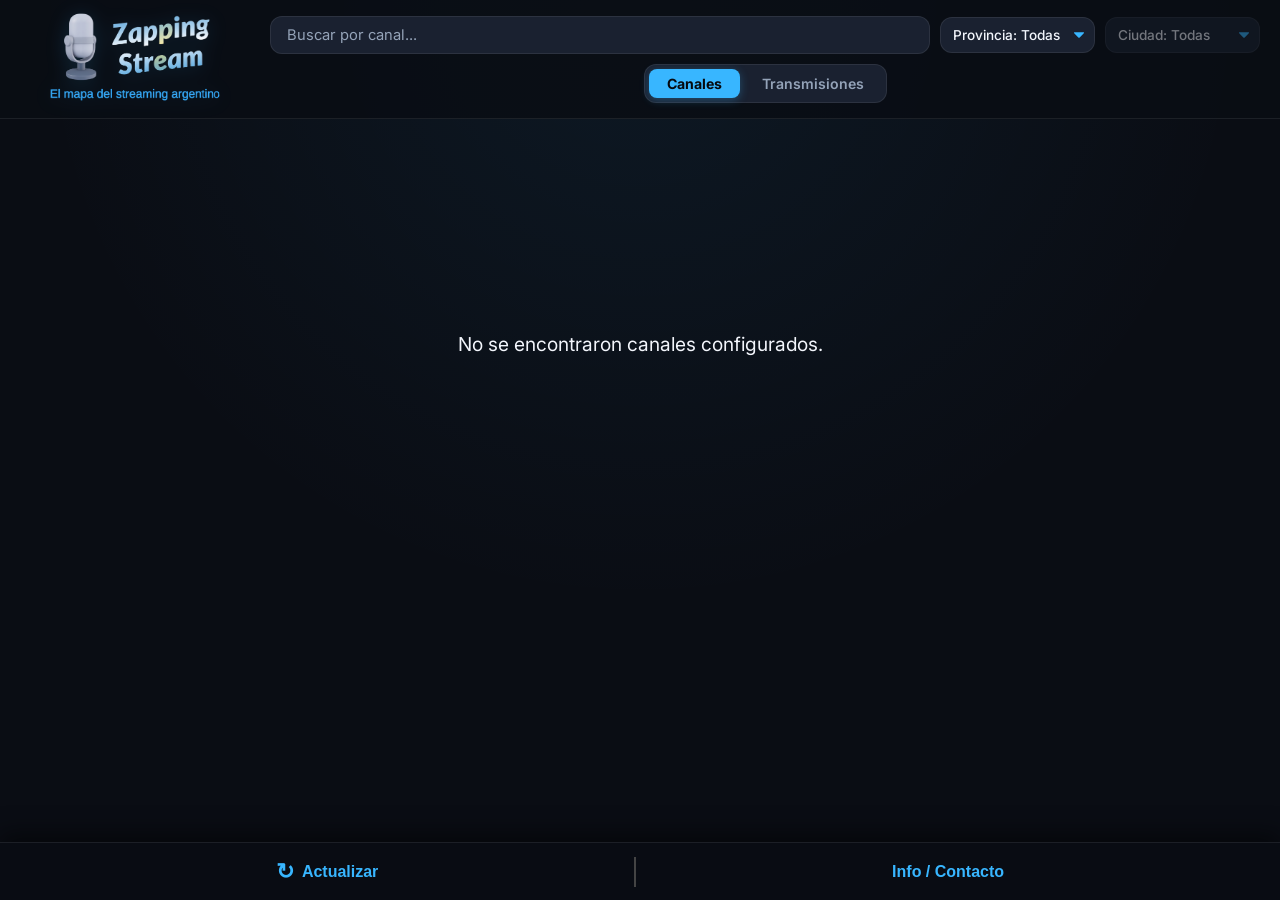
<file: index.html>
<!doctype html>
<html lang="en">

<head>
  <meta charset="UTF-8" />
  <link rel="icon" type="image/png" href="/favicon.png" />
  <meta name="viewport" content="width=device-width, initial-scale=1.0" />
  <link rel="manifest" href="/manifest.json" />
  <meta name="theme-color" content="#0a0d14" />
  <link rel="preconnect" href="https://fonts.googleapis.com" />
  <link rel="preconnect" href="https://fonts.gstatic.com" crossorigin />
  <link href="https://fonts.googleapis.com/css2?family=Inter:wght@400;500;600;700;800&display=swap" rel="stylesheet" />
  <title>Zapping Stream - El mapa del streaming argentino</title>
  <script type="module" crossorigin src="/assets/index-BEOQa-df.js"></script>
  <link rel="stylesheet" crossorigin href="/assets/index-BpAjIzYP.css">
</head>

<body>
  <div id="root"></div>
  <script>
    if ('serviceWorker' in navigator) {
      window.addEventListener('load', () => {
        navigator.serviceWorker.register('/sw.js');
      });
    }
  </script>
</body>

</html>
</file>
<file: assets/index-BpAjIzYP.css>
.sticky-top-section{z-index:100;-webkit-backdrop-filter:blur(16px);border-bottom:1px solid var(--border-subtle);background-color:#0a0d14e0;margin-left:-20px;margin-right:-20px;padding:12px 20px;position:sticky;top:0}.top-bar-container{flex-wrap:nowrap;justify-content:space-between;align-items:center;gap:20px;display:flex}.zapping-header{flex-shrink:0}.app-logo{object-fit:contain;filter:drop-shadow(0 2px 10px #38b6ff26);width:230px;height:auto;max-height:90px}.header-controls{flex-direction:column;flex-grow:1;align-items:center;gap:10px;display:flex}.search-container{justify-content:center;align-items:center;width:50%;margin:0;display:flex}.search-input{border:1px solid var(--border-subtle);background-color:var(--bg-panel);min-width:150px;color:var(--text-white);border-radius:12px;outline:none;flex:1 1 0;padding:9px 16px;font-family:inherit;font-size:.92rem;transition:all .2s}.search-input::placeholder{color:var(--text-muted)}.search-input:hover{border-color:var(--border-strong)}.search-input:focus{border-color:var(--accent-blue);background-color:var(--bg-dark);box-shadow:0 0 0 3px var(--accent-glow)}.filters-container{justify-content:center;align-items:center;gap:10px;width:100%;display:flex}.filter-select{border:1px solid var(--border-subtle);background-color:var(--bg-panel);width:155px;color:var(--text-white);cursor:pointer;appearance:none;text-overflow:ellipsis;white-space:nowrap;background-image:url(data:image/svg+xml;charset=US-ASCII,%3Csvg%20xmlns%3D%22http%3A%2F%2Fwww.w3.org%2F2000%2Fsvg%22%20width%3D%22292.4%22%20height%3D%22292.4%22%3E%3Cpath%20fill%3D%22%2338B6FF%22%20d%3D%22M287%2069.4a17.6%2017.6%200%200%200-13-5.4H18.4c-5%200-9.3%201.8-12.9%205.4A17.6%2017.6%200%200%200%200%2082.2c0%205%201.8%209.3%205.4%2012.9l128%20127.9c3.6%203.6%207.8%205.4%2012.8%205.4s9.2-1.8%2012.8-5.4L287%2095c3.5-3.5%205.4-7.8%205.4-12.8%200-5-1.9-9.2-5.5-12.8z%22%2F%3E%3C%2Fsvg%3E);background-position:right 10px top 50%;background-repeat:no-repeat;background-size:10px;border-radius:12px;outline:none;flex-shrink:0;padding:9px 28px 9px 12px;font-family:inherit;font-size:.85rem;font-weight:500;transition:all .2s;overflow:hidden}.filter-select:hover:not(:disabled){border-color:var(--border-strong)}.filter-select:focus{border-color:var(--accent-blue);box-shadow:0 0 0 3px var(--accent-glow)}.filter-select:disabled{opacity:.45;cursor:not-allowed}.sort-select{border:1px solid var(--border-subtle);background-color:var(--bg-panel);color:var(--text-white);cursor:pointer;appearance:none;background-image:url(data:image/svg+xml;charset=US-ASCII,%3Csvg%20xmlns%3D%22http%3A%2F%2Fwww.w3.org%2F2000%2Fsvg%22%20width%3D%22292.4%22%20height%3D%22292.4%22%3E%3Cpath%20fill%3D%22%2338B6FF%22%20d%3D%22M287%2069.4a17.6%2017.6%200%200%200-13-5.4H18.4c-5%200-9.3%201.8-12.9%205.4A17.6%2017.6%200%200%200%200%2082.2c0%205%201.8%209.3%205.4%2012.9l128%20127.9c3.6%203.6%207.8%205.4%2012.8%205.4s9.2-1.8%2012.8-5.4L287%2095c3.5-3.5%205.4-7.8%205.4-12.8%200-5-1.9-9.2-5.5-12.8z%22%2F%3E%3C%2Fsvg%3E);background-position:right 12px top 50%;background-repeat:no-repeat;background-size:10px;border-radius:10px;outline:none;padding:8px 32px 8px 14px;font-family:inherit;font-size:.88rem;font-weight:500;transition:all .2s}.sort-select:hover{border-color:var(--border-strong)}.sort-select:focus{border-color:var(--accent-blue);box-shadow:0 0 0 3px var(--accent-glow)}.refresh-btn{background-color:var(--bg-panel);color:var(--accent-blue);border:1px solid var(--border-subtle);cursor:pointer;border-radius:40px;justify-content:center;align-items:center;width:45px;height:45px;font-size:20px;font-weight:700;transition:all .2s;display:flex}.refresh-btn:hover:not(:disabled){background-color:var(--accent-blue);color:#06090e}.refresh-btn:disabled{color:#555;cursor:not-allowed;background-color:var(--bg-dark);border-color:#333}.sort-container{justify-content:center;align-items:center;gap:10px;display:flex}.sort-label{z-index:auto;text-transform:uppercase;letter-spacing:.05em;font-weight:600;color:var(--text-muted)!important;background:0 0!important;border:none!important;padding:0!important;font-size:.85rem!important;position:static!important}.view-mode-container{background-color:var(--bg-panel);border:1px solid var(--border-subtle);border-radius:12px;align-items:center;gap:4px;padding:4px;display:inline-flex}.view-mode-btn{color:var(--text-muted);cursor:pointer;background:0 0;border:none;border-radius:8px;padding:6px 18px;font-family:inherit;font-size:.88rem;font-weight:600;transition:all .2s}.view-mode-btn:hover:not(.active){color:var(--text-white);background:#ffffff0a}.view-mode-btn.active{background:var(--accent-blue);color:#06090e;font-weight:700;box-shadow:0 2px 10px #38b6ff4d}@media (width<=992px){.sticky-top-section{padding-top:8px;padding-bottom:8px}.top-bar-container{flex-wrap:nowrap;justify-content:space-between;align-items:center}.zapping-header{flex-shrink:0;width:auto}.app-logo{width:100px;height:auto;max-height:100px}.header-controls{order:unset;align-items:center;gap:8px;width:100%;min-width:0;max-width:calc(100% - 115px)}.filters-container{flex-wrap:wrap;justify-content:center;gap:6px;min-width:0}.search-input{flex-basis:100%;width:100%;min-width:0;padding:6px 12px;font-size:.85rem}.filter-select{background-position:right 5px top 50%;background-size:10px;flex:45%;width:auto;min-width:0;max-width:none;padding:6px 18px 6px 8px;font-size:.75rem}.view-mode-container{flex-wrap:wrap;justify-content:center;gap:5px}.view-mode-btn{padding:4px 8px;font-size:.75rem}}.modal-overlay{z-index:2000;background-color:#000000d9;justify-content:center;align-items:center;width:100vw;height:100vh;display:flex;position:fixed;top:0;left:0}.modal-content{background:#141a26;border:1px solid #38b6ff59;border-radius:16px;width:90vw;max-width:400px;max-height:85svh;padding:30px;position:relative;overflow-y:auto;box-shadow:0 24px 64px #000000d9,0 0 20px #38b6ff26}.info-modal{max-width:500px}.info-modal::-webkit-scrollbar{width:8px}.info-modal::-webkit-scrollbar-track{background:0 0}.info-modal::-webkit-scrollbar-thumb{background-color:var(--accent-blue);border-radius:4px}.info-body{color:#ddd;text-align:center;font-size:1rem;line-height:1.5}.close-modal-btn{color:var(--text-white);cursor:pointer;background:0 0;border:none;font-size:1.2rem;transition:color .2s;position:absolute;top:15px;right:15px}.close-modal-btn:hover{color:var(--accent-blue)}.modal-title{color:var(--accent-blue);text-align:center;margin-bottom:20px;font-size:1.5rem}.info-modal .submit-btn{margin-top:20px}.modal-contact-section{margin-top:25px;margin-bottom:15px}.contact-email-text{color:#bbb;text-align:center;background-color:var(--bg-panel);border:1px solid #333;border-radius:10px;padding:15px;font-size:.95rem;line-height:1.6}.contact-email-text a{color:var(--accent-blue);margin-top:5px;font-size:1.1rem;font-weight:700;text-decoration:none;display:inline-block}.legal-disclaimer{color:#777;text-align:center;flex-direction:column;gap:8px;margin-bottom:15px;font-size:.75rem;line-height:1.5;display:flex}.legal-disclaimer a{color:var(--accent-blue);text-decoration:none}.legal-disclaimer a:hover{color:var(--text-white);text-decoration:underline}.image-container{aspect-ratio:16/10;background-color:#070a0f;border-radius:10px;flex-shrink:0;justify-content:center;align-items:center;width:280px;display:flex;position:relative;overflow:hidden;box-shadow:inset 0 0 0 1px #ffffff0f}.expanded-card .image-container{width:100%!important}.badge-vivo{background-color:var(--live-badge-color);-webkit-backdrop-filter:blur(6px);backdrop-filter:blur(6px);color:var(--text-white);letter-spacing:.04em;pointer-events:none;z-index:2;border-radius:6px;align-items:center;gap:5px;padding:4px 8px;font-size:.7rem;font-weight:700;display:flex;position:absolute;bottom:8px;right:8px;box-shadow:0 2px 8px #000000a6}.punto-rojo{background-color:var(--text-white);border-radius:50%;width:6px;height:6px;animation:1.2s infinite alternate titilar;display:inline-block}@keyframes titilar{0%{opacity:1;box-shadow:0 0 5px var(--text-white)}to{opacity:.3;box-shadow:none}}.badge-estreno{background-color:var(--premiere-badge-color);color:var(--text-white);pointer-events:none;z-index:2;border-radius:4px;align-items:center;gap:5px;padding:4px 8px;font-size:.75rem;font-weight:700;display:flex;position:absolute;bottom:8px;right:8px;box-shadow:0 2px 5px #000000b3;border:1px solid var(--premiere-badge-color)!important}.punto-azul{background-color:var(--text-white);border-radius:50%;width:6px;height:6px;animation:1.2s infinite alternate titilar-azul;display:inline-block}@keyframes titilar-azul{0%{opacity:1;box-shadow:0 0 8px #66b3ff}to{opacity:.4;box-shadow:0 0 2px #66b3ff}}.badge-past{color:#bbb;z-index:2;background-color:#000000e6;border-radius:4px;padding:4px 8px;font-size:.75rem;font-weight:700;position:absolute;bottom:8px;right:8px}.badge-past.premiere{border:1px solid color-mix(in srgb, var(--premiere-badge-color), black 50%)!important}.badge-past.live{border:1px solid color-mix(in srgb, var(--live-badge-color), black 50%)}.badge-upcoming{color:var(--text-white);z-index:2;background-color:#3d3d3cc0;border-radius:4px;padding:4px 8px;font-size:.75rem;font-weight:700;position:absolute;bottom:8px;right:8px}.badge-upcoming.premiere{border:1px solid var(--premiere-badge-color)!important}.badge-upcoming.live{border:1px solid var(--live-badge-color)}.channel-logo{object-fit:contain;-webkit-user-drag:none;max-width:100%;max-height:100%}.fallback-logo{color:#38b6ff;-webkit-user-drag:none;background-color:#333;justify-content:center;align-items:center;width:100%;height:100%;font-size:3rem;font-weight:700;display:flex}.card-wrapper{flex:none;min-height:295px;position:relative}.channel-card{border:1px solid var(--border-subtle);z-index:1;background:linear-gradient(#161c2a 0%,#111622 100%);border-radius:16px;flex-direction:column;gap:14px;width:100%;padding:16px 18px;transition:transform .22s cubic-bezier(.22,1,.36,1),box-shadow .22s,border-color .22s,background .22s;display:flex;position:relative;box-shadow:0 6px 20px #00000059}.channel-card.live-channel-card{border-color:#38b6ff52;box-shadow:0 6px 22px #0006,0 0 16px #38b6ff14}.channel-card:focus:not(.expanded-card),.channel-card:hover:not(.expanded-card){border-color:var(--accent-blue);background:linear-gradient(#1c2436 0%,#151b29 100%);outline:none;transform:translateY(-4px);box-shadow:0 12px 28px #00000080,0 0 18px #38b6ff38}.expanded-card{z-index:9999;border-color:var(--accent-blue);cursor:default;background:#141a26;width:90vw;max-width:450px;max-height:85vh;position:fixed;top:50%;left:50%;overflow-y:auto;transform:translate(-50%,-50%);box-shadow:0 24px 64px #000000d9,0 0 0 1px #38b6ff59}.expanded-card::-webkit-scrollbar{width:8px}.expanded-card::-webkit-scrollbar-track{background:0 0}.expanded-card::-webkit-scrollbar-thumb{background-color:var(--accent-blue);border-radius:4px}.card-header{justify-content:space-between;align-items:center;gap:10px;display:flex}.title-group{flex-grow:1;align-items:center;gap:10px;display:flex;overflow:hidden}.header-mini-logo{object-fit:cover;border:1.5px solid #38b6ff99;border-radius:50%;flex-shrink:0;width:32px;height:32px;box-shadow:0 2px 8px #0006}.channel-title{letter-spacing:-.01em;color:var(--text-white);white-space:nowrap;text-overflow:ellipsis;flex-grow:1;font-size:1.15rem;font-weight:700;overflow:hidden}.expanded-card .channel-title{white-space:normal;overflow:visible}.toggle-info-btn{color:var(--accent-blue);cursor:pointer;background-color:#38b6ff1a;border:1px solid #38b6ff47;border-radius:8px;flex-shrink:0;padding:5px 11px;font-family:inherit;font-size:.8rem;font-weight:600;transition:all .2s}.toggle-info-btn:hover{background-color:var(--accent-blue);border-color:var(--accent-blue);color:#06090e}.channel-description{background-color:var(--bg-panel);color:#cbd5e1;border-left:3px solid var(--accent-blue);cursor:default;white-space:pre-wrap;border-radius:10px;max-height:25vh;padding:15px;font-size:.92rem;line-height:1.5;animation:.25s ease-out forwards slideDown;overflow-y:auto}.city-tag{color:var(--accent-blue);text-transform:uppercase;letter-spacing:.06em;margin-bottom:8px;font-size:.8rem;font-weight:700}@keyframes slideDown{0%{opacity:0;transform:translateY(-10px)}to{opacity:1;transform:translateY(0)}}.last-activity-container{text-align:center;margin-top:2px}.last-activity-text{color:var(--text-muted);border:1px solid var(--border-subtle);background-color:#ffffff08;border-radius:6px;align-items:center;gap:5px;padding:4px 10px;font-size:.75rem;font-weight:500;display:inline-flex}.videos-horizontal-list{flex-direction:row;align-items:flex-start;gap:15px;display:flex}.banner-container{flex-shrink:0;width:100%;height:80px}.channel-banner{object-fit:cover;object-position:center;width:100%;height:100%;display:block}.clickable{cursor:pointer}.expanded-card .submit-btn{margin-top:15px}.category-title{color:var(--text-white);border-left:4px solid var(--accent-blue);border-bottom:1px solid var(--border-subtle);text-transform:uppercase;letter-spacing:.05em;width:100%;margin:36px 0 18px;padding-bottom:10px;padding-left:12px;font-size:1.35rem;font-weight:800}.channel-row{cursor:grab;-webkit-user-select:none;user-select:none;-webkit-overflow-scrolling:touch;scrollbar-width:none;flex-wrap:nowrap;gap:18px;width:100%;min-width:0;max-width:100%;padding-top:6px;padding-bottom:32px;display:flex;overflow-x:auto}.channel-row:active{cursor:grabbing}.channel-row::-webkit-scrollbar{display:none}.category-scroll-wrapper .scroll-arrow{top:44%}.status-group{flex-direction:column;gap:14px;display:flex}.cards-container{flex-wrap:nowrap;gap:18px;display:flex}.videostatus{width:100%;color:inherit;align-items:center;gap:12px;padding-right:20px;display:flex}.videostatusspan{letter-spacing:.08em;color:var(--accent-blue);z-index:10;background-color:#38b6ff1f;border:1px solid #38b6ff47;border-radius:6px;padding:3px 10px;font-size:.72rem;font-weight:700;position:sticky;left:0}.videostatusend{background:linear-gradient(90deg,#38b6ff40 0%,#ffffff0a 100%);flex-grow:1;height:1px}.schedule-container{flex-direction:column;gap:20px;width:100%;margin-top:0;margin-bottom:40px;display:flex}.days-rail{border-bottom:1px solid var(--border-subtle);cursor:grab;-webkit-user-select:none;user-select:none;scrollbar-width:none;gap:10px;padding:10px 0;display:flex;overflow-x:auto}.days-rail::-webkit-scrollbar{display:none}.days-rail:active{cursor:grabbing}.day-btn{background:var(--bg-panel);border:1px solid var(--border-subtle);color:var(--text-muted);cursor:pointer;text-align:center;text-transform:capitalize;border-radius:12px;min-width:max-content;padding:8px 18px;font-family:inherit;font-size:.86rem;font-weight:600;transition:all .2s}.day-btn:hover:not(.selected){border-color:var(--border-strong);color:var(--text-white);background:#ffffff0f}.day-btn.selected{background:var(--accent-blue);color:#06090e;border-color:var(--accent-blue);font-weight:700;box-shadow:0 2px 12px #38b6ff59}.back-to-now-btn{background:var(--bg-dark);border-color:var(--accent-blue);color:var(--accent-blue);z-index:5;position:sticky;left:0;box-shadow:4px 0 10px #000c}.back-to-now-btn:hover{background:var(--accent-blue);color:var(--bg-black);border-color:var(--accent-blue)}.no-events-msg{text-align:center;color:#888;padding:40px;font-style:italic}.epg-container{flex-direction:column;padding-bottom:20px;display:flex;position:relative;overflow-x:hidden}.timeline-row{border-bottom:1px solid #ffffff0a;width:100%;margin-bottom:18px;padding-bottom:18px;display:flex;position:relative}.timeline-channel-sidebar{z-index:30;background:var(--bg-black);flex-direction:column;flex-shrink:0;justify-content:flex-start;align-items:center;gap:8px;width:100px;padding-top:12px;padding-right:15px;display:flex;position:sticky;left:0}.sidebar-channel-logo{object-fit:cover;border:1.5px solid #38b6ff8c;border-radius:50%;width:48px;height:48px;box-shadow:0 4px 12px #00000073}.sidebar-channel-name{color:var(--text-white);text-align:center;word-break:break-word;font-size:.8rem;font-weight:700;line-height:1.2}.time-badge{color:var(--accent-blue);z-index:2;background:#38b6ff24;border:1px solid #38b6ff59;border-radius:6px;padding:4px 10px;font-size:.75rem;font-weight:700}.inactive-time-badge{color:var(--text-muted);border-color:var(--border-subtle);background:#ffffff0a}.track-scroll-wrapper .scroll-arrow{top:45%}.epg-events-track{cursor:grab;-webkit-user-select:none;user-select:none;scrollbar-width:none;flex-grow:1;align-items:stretch;gap:14px;min-width:0;padding-top:4px;padding-bottom:10px;display:flex;position:relative;overflow-x:auto}.epg-events-track:active{cursor:grabbing}.epg-events-track::-webkit-scrollbar{display:none}.epg-card{flex-shrink:0;width:280px;height:250px}.epg-card-inner{border:1px solid var(--border-subtle);cursor:pointer;background:linear-gradient(#161c2a 0%,#111622 100%);border-radius:14px;flex-direction:column;height:100%;transition:transform .22s cubic-bezier(.22,1,.36,1),box-shadow .22s,border-color .22s;display:flex;overflow:hidden;box-shadow:0 4px 16px #00000059}.epg-card.is-live-card .epg-card-inner{border-color:#38b6ff73;box-shadow:0 4px 20px #38b6ff29}.epg-card-inner:hover{z-index:5;border-color:var(--accent-blue);transform:translateY(-3px);box-shadow:0 10px 24px #00000080,0 0 16px #38b6ff38}.epg-card .image-container{border-bottom:1px solid var(--border-subtle);border-radius:0;flex-shrink:0;height:124px;width:100%!important}.epg-card .event-info{flex-direction:column;flex-grow:1;justify-content:center;align-items:center;gap:5px;padding:8px 10px;display:flex}.timeline-channel-header{border-bottom:1px solid #333;align-items:center;gap:10px;padding-bottom:10px;display:flex}.epg-card-header{border-bottom:none;justify-content:center;margin-top:6px;padding-bottom:6px}.event-title{color:var(--text-white);-webkit-line-clamp:4;line-clamp:4;text-align:center;word-break:break-word;-webkit-box-orient:vertical;font-size:.82rem;line-height:1.25;display:-webkit-box;overflow:hidden}.epg-time-badge{text-align:center;padding:4px 12px;font-size:.8rem;line-height:1.2}.toggle-info-btn-small{padding:2px 8px;font-size:.8rem}.expanded-overlay-container{z-index:10000;width:0;height:0;position:fixed;top:0;left:0}.floating-footer{-webkit-backdrop-filter:blur(16px);border-top:1px solid var(--border-subtle);width:100%;padding:10px 20px;padding-bottom:calc(10px + env(safe-area-inset-bottom));z-index:1000;background-color:#0a0d14db;justify-content:space-evenly;align-items:center;display:flex;position:fixed;bottom:0;left:0;box-shadow:0 -8px 24px #00000080}.footer-action-btn{color:var(--accent-blue);cursor:pointer;background:0 0;border:none;align-items:center;gap:8px;padding:5px 10px;font-size:1rem;font-weight:700;transition:color .2s;display:flex}.footer-action-btn:hover:not(:disabled){color:var(--accent-blue)}.footer-action-btn:disabled{color:#555;cursor:not-allowed}.refresh-icon{font-size:1.4rem;display:inline-block}.refresh-icon.spin{animation:1s linear infinite spin}.footer-divider{background-color:#444;width:2px;height:30px}.footer-action-btn.needs-update{color:#f44;animation:2s infinite pulse-red}@keyframes pulse-red{0%{color:#f44;text-shadow:0 0 #f440}50%{color:#ff6b6b;text-shadow:0 0 10px #ff4444b3}to{color:#f44;text-shadow:0 0 #f440}}.status-message{text-align:center;flex-direction:column;justify-content:center;align-items:center;gap:20px;height:50vh;font-size:1.2rem;display:flex}.spinner{border:4px solid #ffffff1a;border-left-color:var(--accent-blue);border-radius:50%;width:60px;height:60px;animation:1s linear infinite spin}@keyframes spin{0%{transform:rotate(0)}to{transform:rotate(360deg)}}:root{--bg-black:#0a0d14;--bg-dark:#121722;--bg-panel:#1a2130;--border-subtle:#ffffff14;--border-strong:#ffffff29;--text-white:#f3f6fc;--text-muted:#94a3b8;--accent-blue:#38b6ff;--accent-blue-hover:#1d9bf0;--accent-glow:#38b6ff38;--live-badge-color:#e11d48f2;--premiere-badge-color:#4f46e5}*{box-sizing:border-box;margin:0;padding:0}html,body{background-color:var(--bg-black);color:var(--text-white);-webkit-user-select:none;user-select:none;overscroll-behavior:none;-webkit-tap-highlight-color:transparent;-webkit-font-smoothing:antialiased;background-image:radial-gradient(circle at 50% 0,#38b6ff12 0%,#0000 55%);background-attachment:fixed;margin:0;padding:0;font-family:Inter,Segoe UI,system-ui,-apple-system,sans-serif}::-webkit-scrollbar{width:8px;height:8px}::-webkit-scrollbar-track{background:var(--bg-black)}::-webkit-scrollbar-thumb{background-color:#283248;border-radius:4px}::-webkit-scrollbar-thumb:hover{background-color:var(--accent-blue)}.submit-btn{color:#06090e;cursor:pointer;background:linear-gradient(135deg,#38b6ff 0%,#1d9bf0 100%);border:none;border-radius:10px;width:100%;margin-top:10px;padding:12px 16px;font-size:.95rem;font-weight:700;transition:all .2s;box-shadow:0 4px 14px #38b6ff40}.submit-btn:hover:not(:disabled){filter:brightness(1.05);transform:translateY(-1px);box-shadow:0 6px 20px #38b6ff66}.scroll-wrapper{width:100%;position:relative}.scroll-arrow{-webkit-backdrop-filter:blur(10px);width:40px;height:40px;color:var(--text-white);cursor:pointer;z-index:50;opacity:0;visibility:hidden;background-color:#121722d9;border:1px solid #ffffff2e;border-radius:50%;justify-content:center;align-items:center;padding-bottom:3px;font-size:1.6rem;font-weight:600;transition:all .2s;display:flex;position:absolute;top:50%;transform:translateY(-50%);box-shadow:0 6px 20px #0009}.scroll-wrapper:hover .scroll-arrow{opacity:1;visibility:visible}.scroll-arrow:hover{background-color:var(--accent-blue);border-color:var(--accent-blue);color:#06090e;transform:translateY(-50%)scale(1.08);box-shadow:0 0 16px #38b6ff73}.scroll-arrow:active{transform:translateY(-50%)scale(.9)}.scroll-arrow.disabled{cursor:default;pointer-events:none;color:#555;box-shadow:none;border-color:#555;opacity:.2!important}.left-arrow{left:5px}.right-arrow{right:5px}@media (hover:none) and (pointer:coarse){.scroll-arrow{opacity:.7;visibility:visible;transform:translateY(-50%)scale(.85)}.scroll-arrow:active{opacity:1}}.zapping-container{flex-direction:column;width:100%;min-height:100vh;padding:0 20px 90px;display:flex;overflow-x:clip}.fullscreen-overlay{z-index:900;cursor:pointer;background-color:#000000b3;width:100vw;height:100vh;position:fixed;top:0;left:0}
</file>
